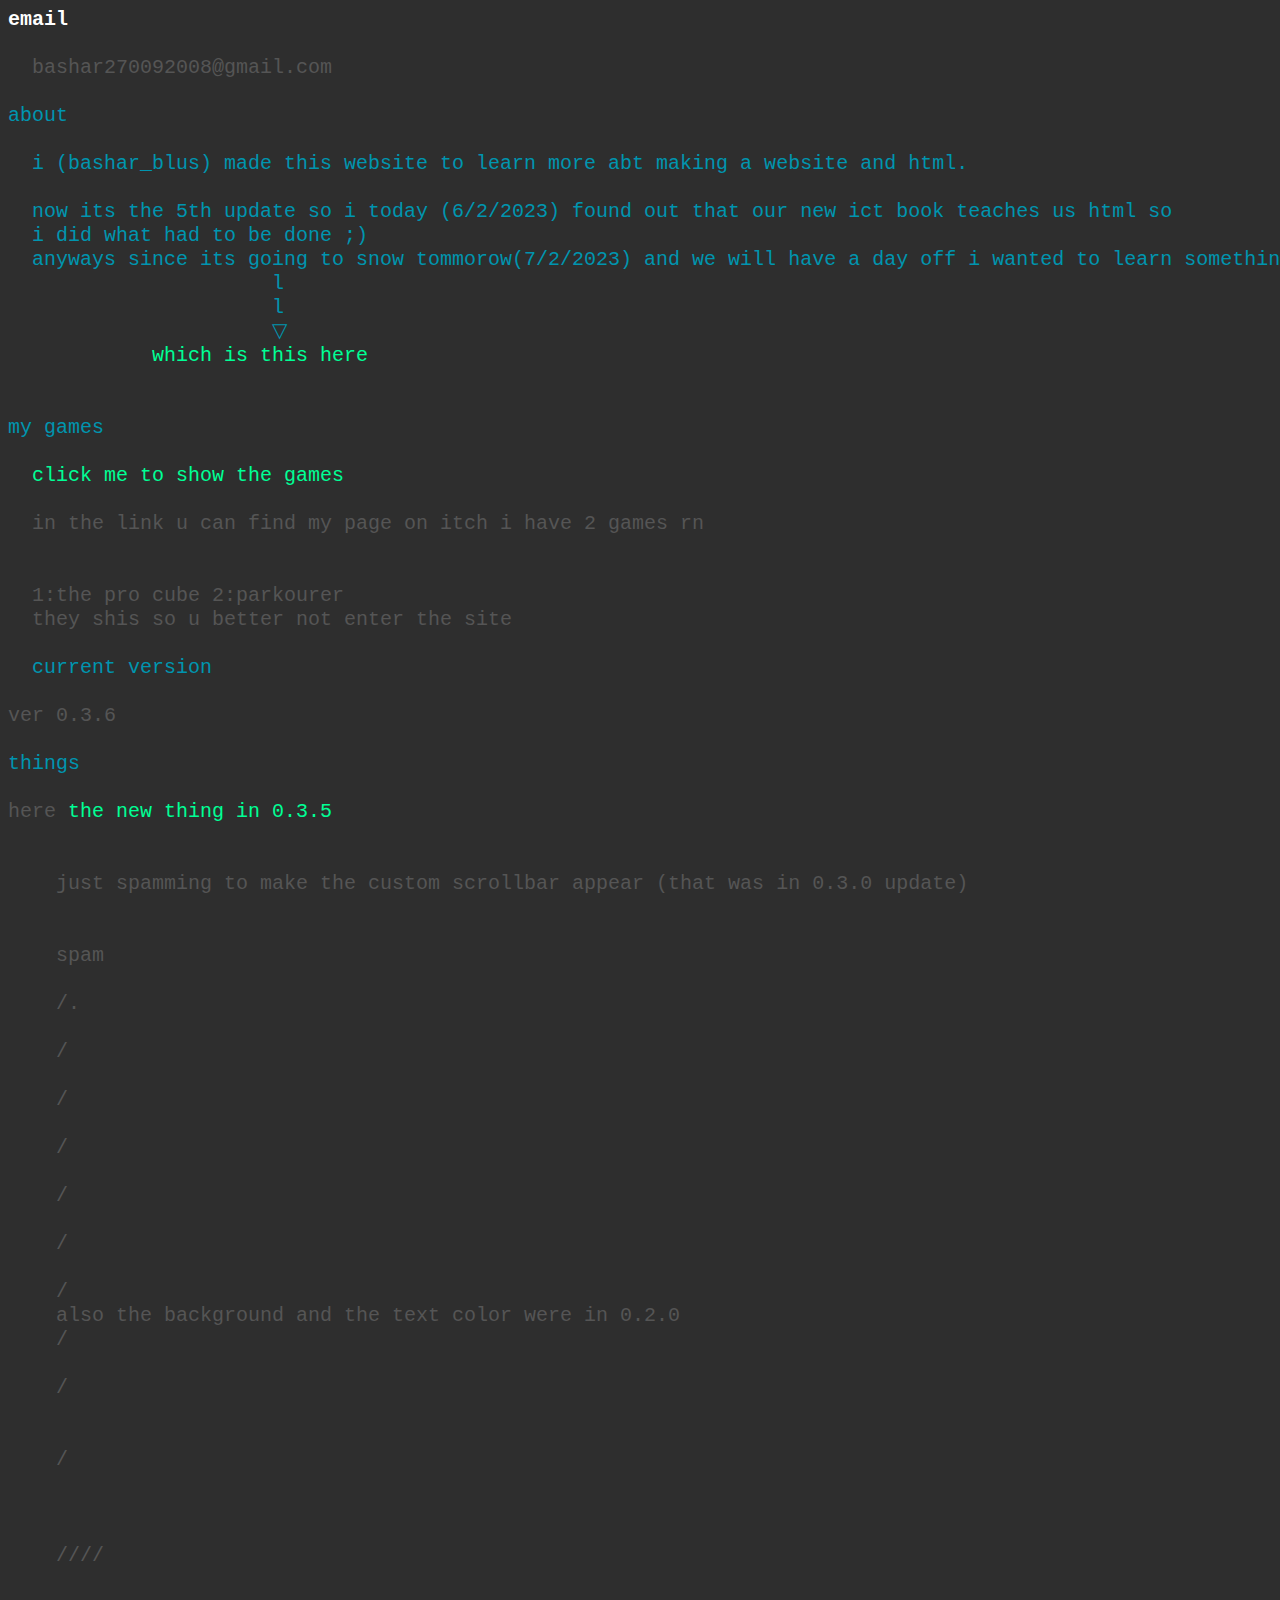
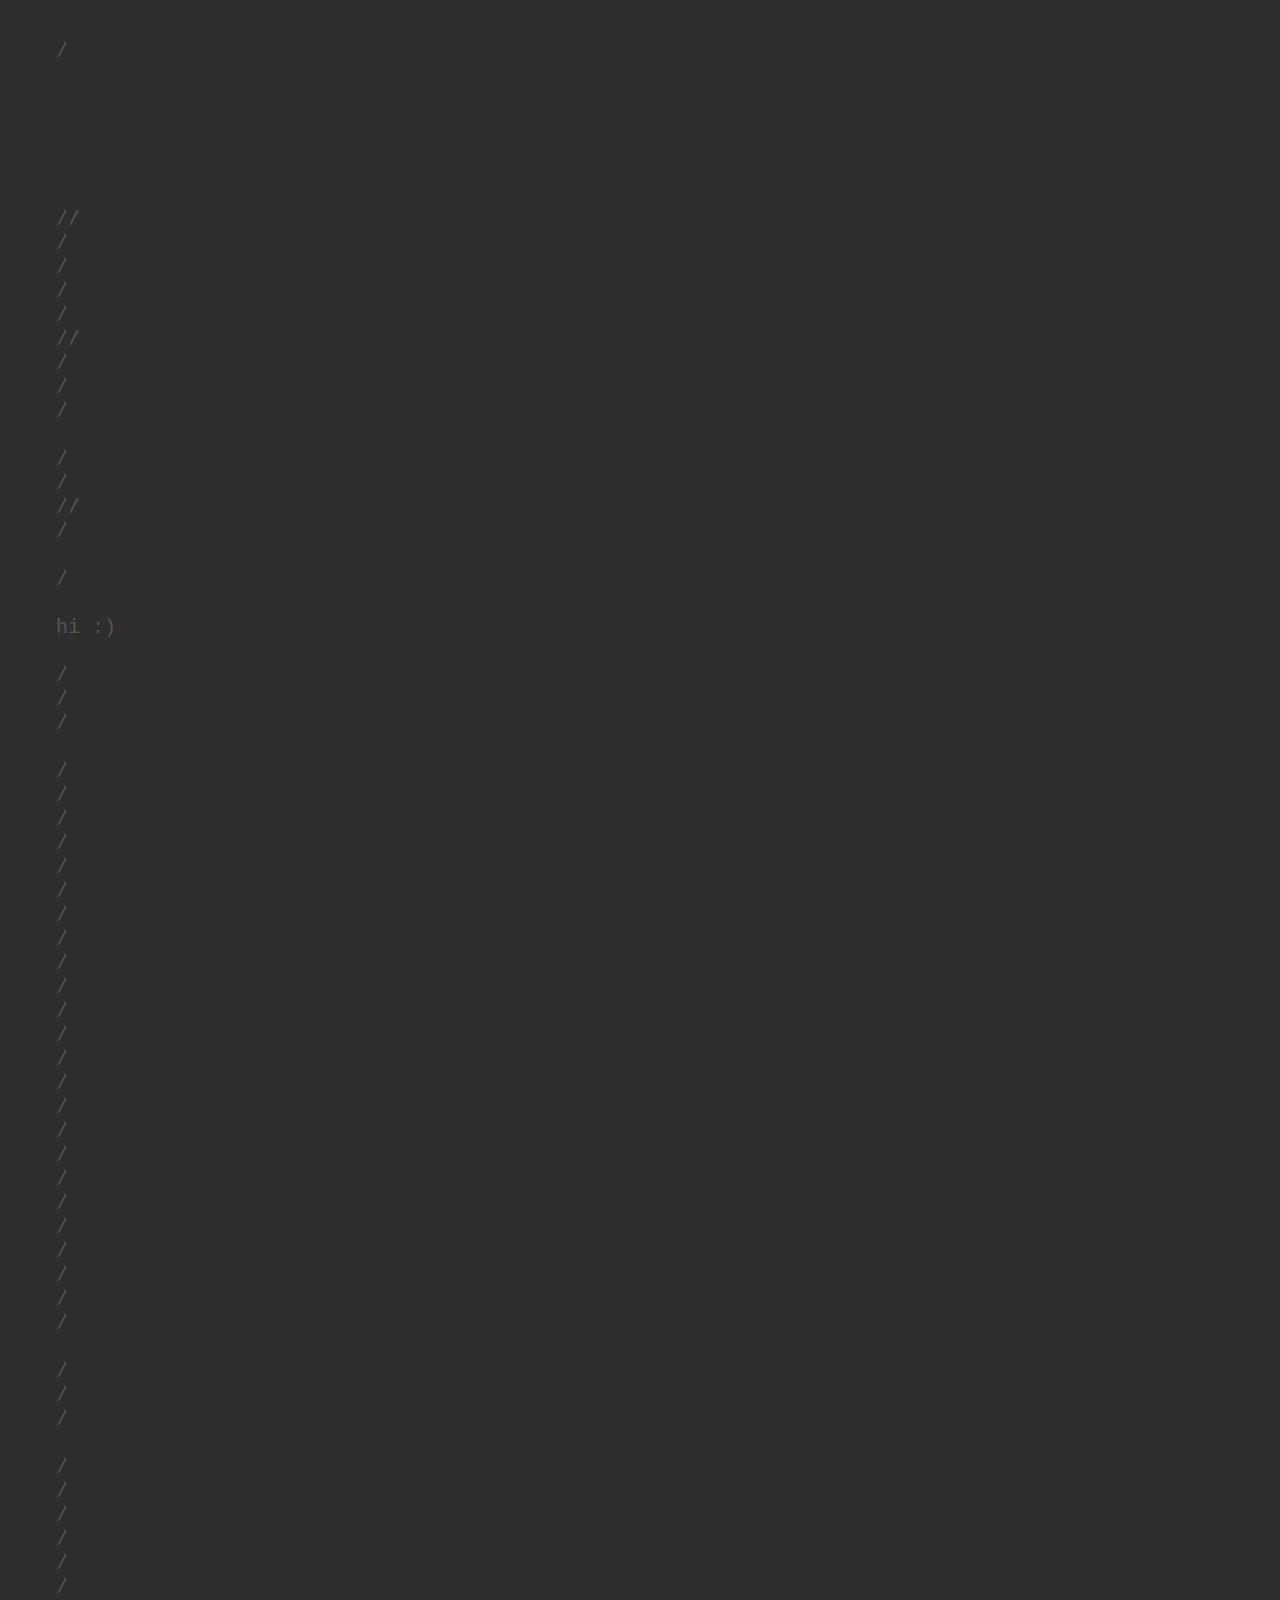
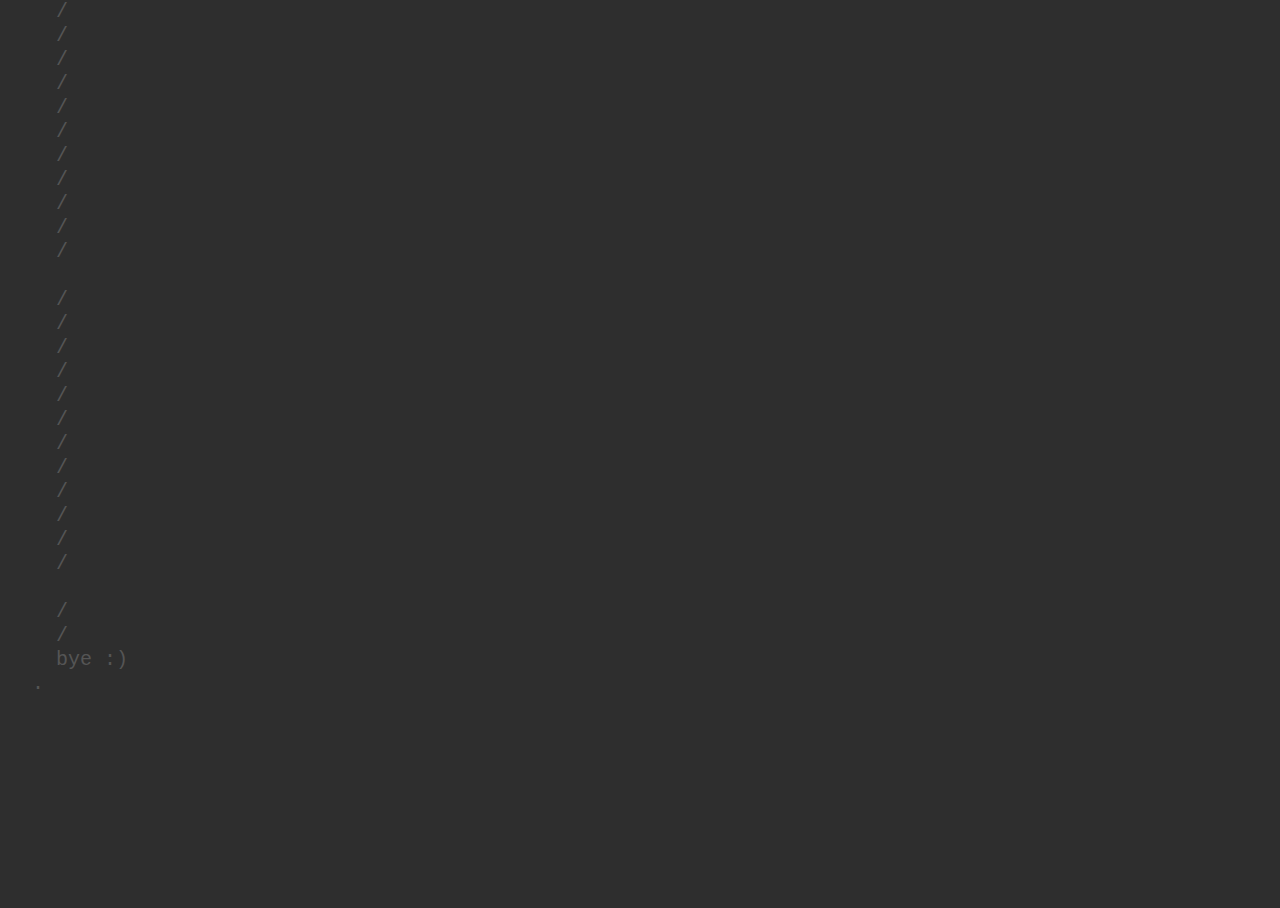
<file: index.html>
<!DOCTYPE HTML PUBLIC "-//W3C//DTD HTML 4.01 Transitional//EN">
<html>
<head>
<meta http-equiv="Content-Type" content="text/html; charset=utf-8">
<title>Blus website(ignore http warning im broke)</title>
</head>

<pre><span class="head">email</span>

  bashar270092008@gmail.com

<span class="sub">about

  i (bashar_blus) made this website to learn more abt making a website and html.

  now its the 5th update so i today (6/2/2023) found out that our new ict book teaches us html so 
  i did what had to be done ;) 
  anyways since its going to snow tommorow(7/2/2023) and we will have a day off i wanted to learn something new 
                      l
                      l
                      ▽
            <a href="html/imginsert.html">which is this here</a>
</span>
 
<span class="sub">my games</span>

  <a href="https://blus-dev.itch.io/">click me to show the games</a> 

  in the link u can find my page on itch i have 2 games rn


  1:the pro cube 2:parkourer
  they shis so u better not enter the site

  <span class="sub">current version</span>

ver 0.3.6 

<span class="sub">things</span>

here <a href="html/website.html">the new thing in 0.3.5</a>


    just spamming to make the custom scrollbar appear (that was in 0.3.0 update)


    spam

    /.

    /

    /

    /

    /

    /

    /
    also the background and the text color were in 0.2.0
    /

    /
    

    /



    ////



    /






    //
    /
    /
    /
    /
    //
    /
    /
    /

    /
    /
    //
    /

    /

    hi :)

    /
    /
    /

    /
    /
    /
    /
    /
    /
    /
    /
    /
    /
    /
    /
    /
    /
    /
    /
    /
    /
    /
    /
    /
    /
    /
    /

    /
    /
    /

    /
    /
    /
    /
    /
    /
    /
    /
    /
    /
    /
    /
    /
    /
    /
    /
    /

    /
    /
    /
    /
    /
    /
    /
    /
    /
    /
    /
    /

    /
    /
    bye :)
  .


  <body bgcolor="#2e2e2e" link="#00ff95" text="#555555" vlink="#00ff95"></body>

  <style>



    ::-webkit-scrollbar {
       width: 15px;
    } 
 
    ::-webkit-scrollbar-track {
       background: #2e2e2e;
     
    }
 
    ::-webkit-scrollbar-thumb {
     background: lightseagreen;
    }
 
    ::-webkit-scrollbar-thumb:hover {
     background: darkcyan;
    }
   body {
     background-color: #2e2e2e;
   }
   pre {
     font-size: 20px;
     line-height: 24px;
     font-family: Andale Mono, monospace;
   }
   .head {
     color: #ffffff;
     font-weight: bold;
   }
   .sub {
     color: #0095af;
   }
   a {
     text-decoration: none;
   }
 </style>

</body>
</html>
</file>
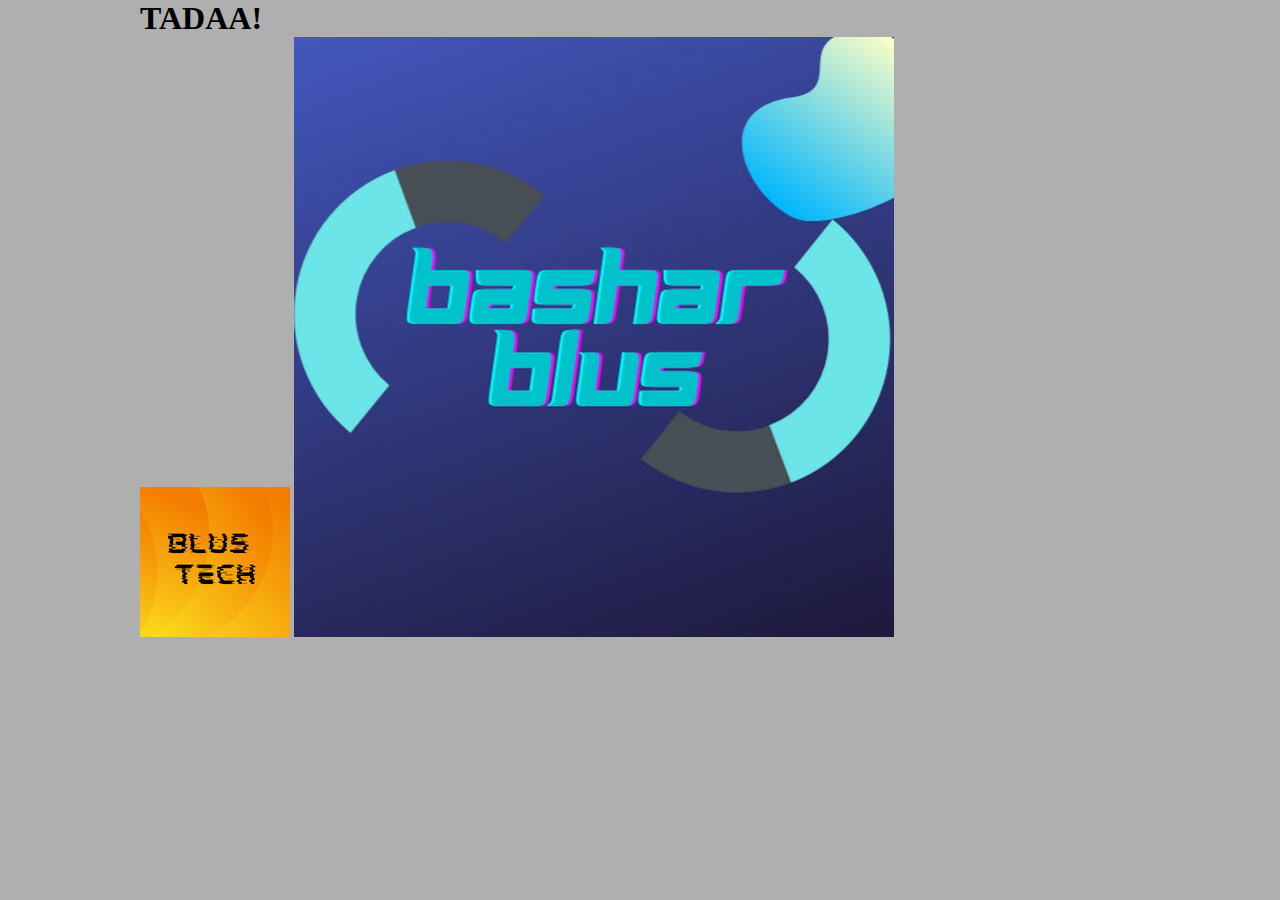
<file: html/imginsert.html>
<!DOCTYPE HTML>
<html>
    <head>
        <meta http-equiv="Content-Type" content="text/html; charset=utf-8">
        <title>hi :)</title>
        <link rel="stylesheet" href="css/style.css">
    </head>
    <body>
        <div class="wrapper">
            <h1><p>TADAA!</p></h1>
            <img class="blus-tech" src="img/BLUS TECH logo.png" alt="blus_tech">
            <img class="bashar-blus" src="img/bashar_blus logo.jpg" alt="bashar_blus">
        </div>

        <style>

            ::-webkit-scrollbar {
                  width: 15px;
               } 
        
               ::-webkit-scrollbar-track {
                  background: #2e2e2e;
            
               }
        
               ::-webkit-scrollbar-thumb {
             background: lightseagreen;
               }
        
              ::-webkit-scrollbar-thumb:hover {
             background: darkcyan;
            }
              body {
              background-color: #afafaf;
             }
             pre {
               font-size: 40px;
                line-height: 44px;
                font-family: Andale Mono, monospace;
             }
              .head {
               color: #ff0000;
             font-weight: bold;
            }
             .sub {
              color: #ffffff;
              }
             a {
              text-decoration: none;
              }
           </style>
       
    </body>
</html>
</file>
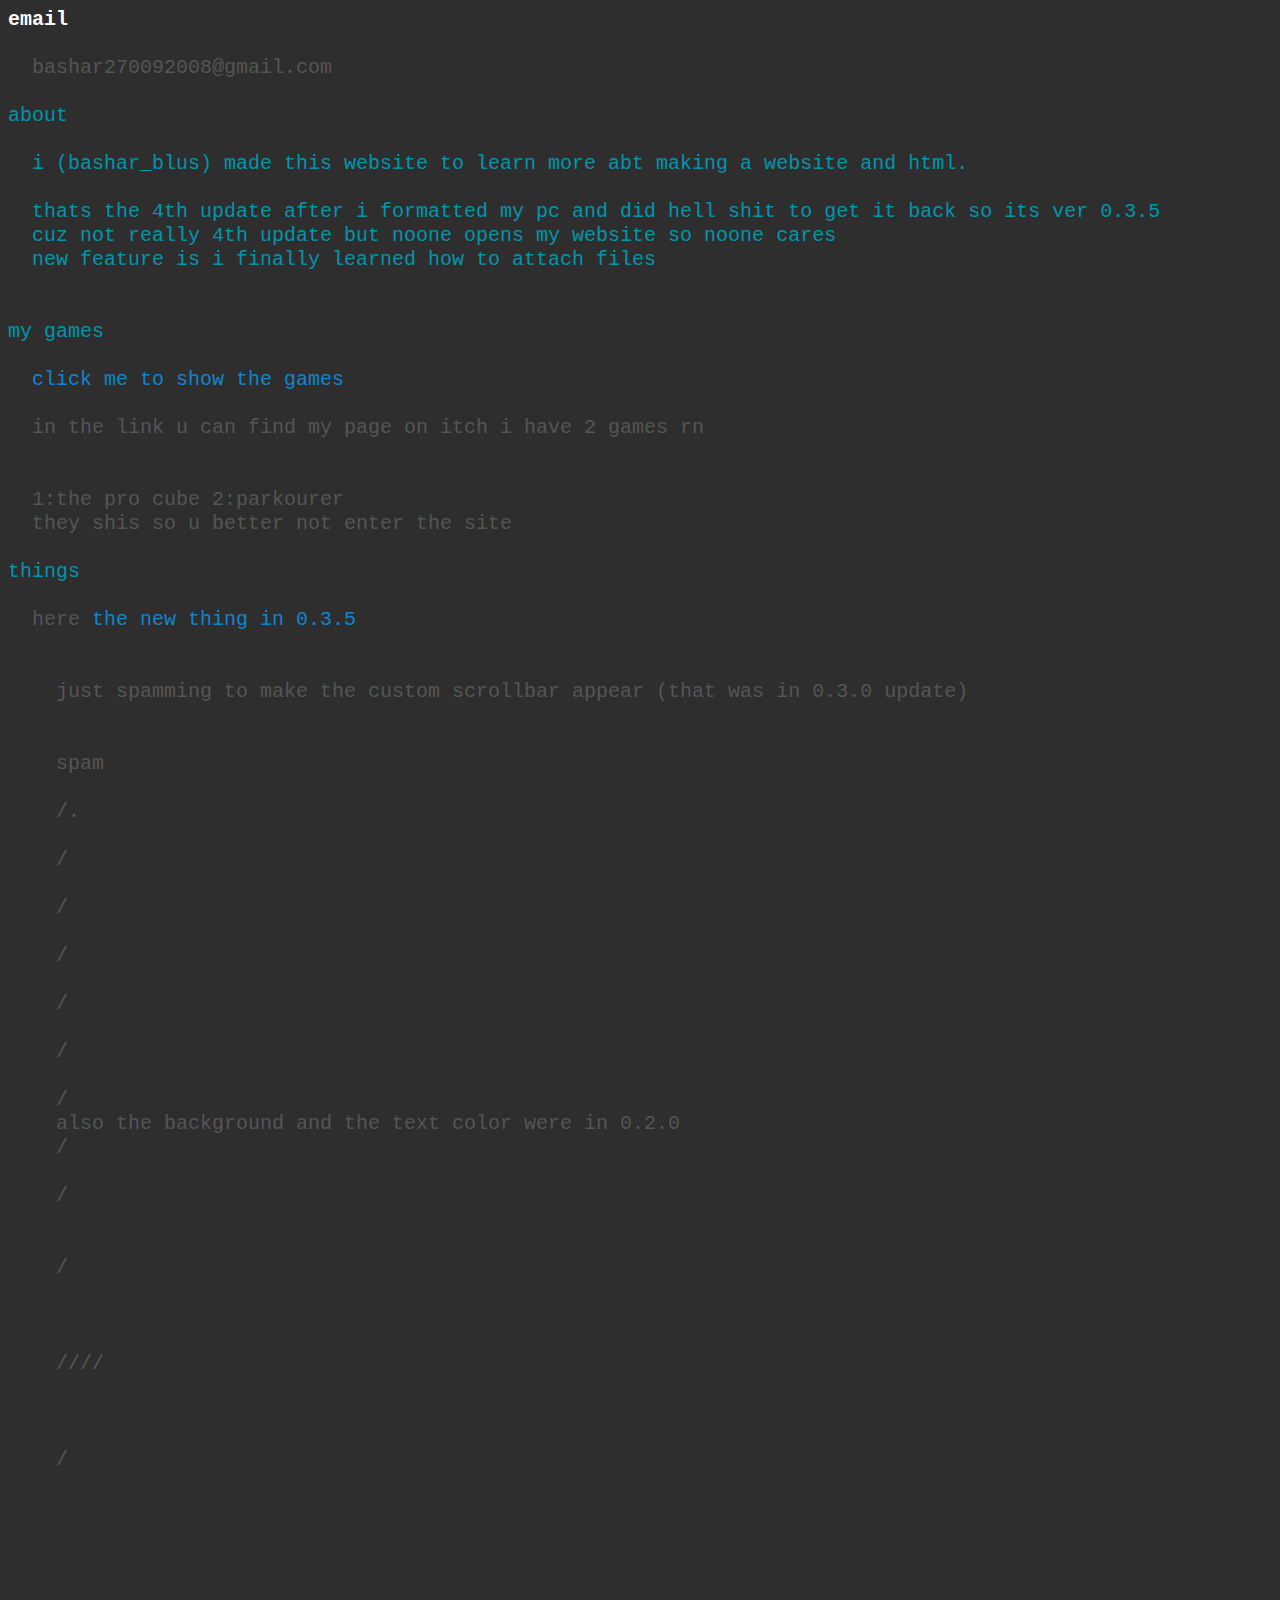
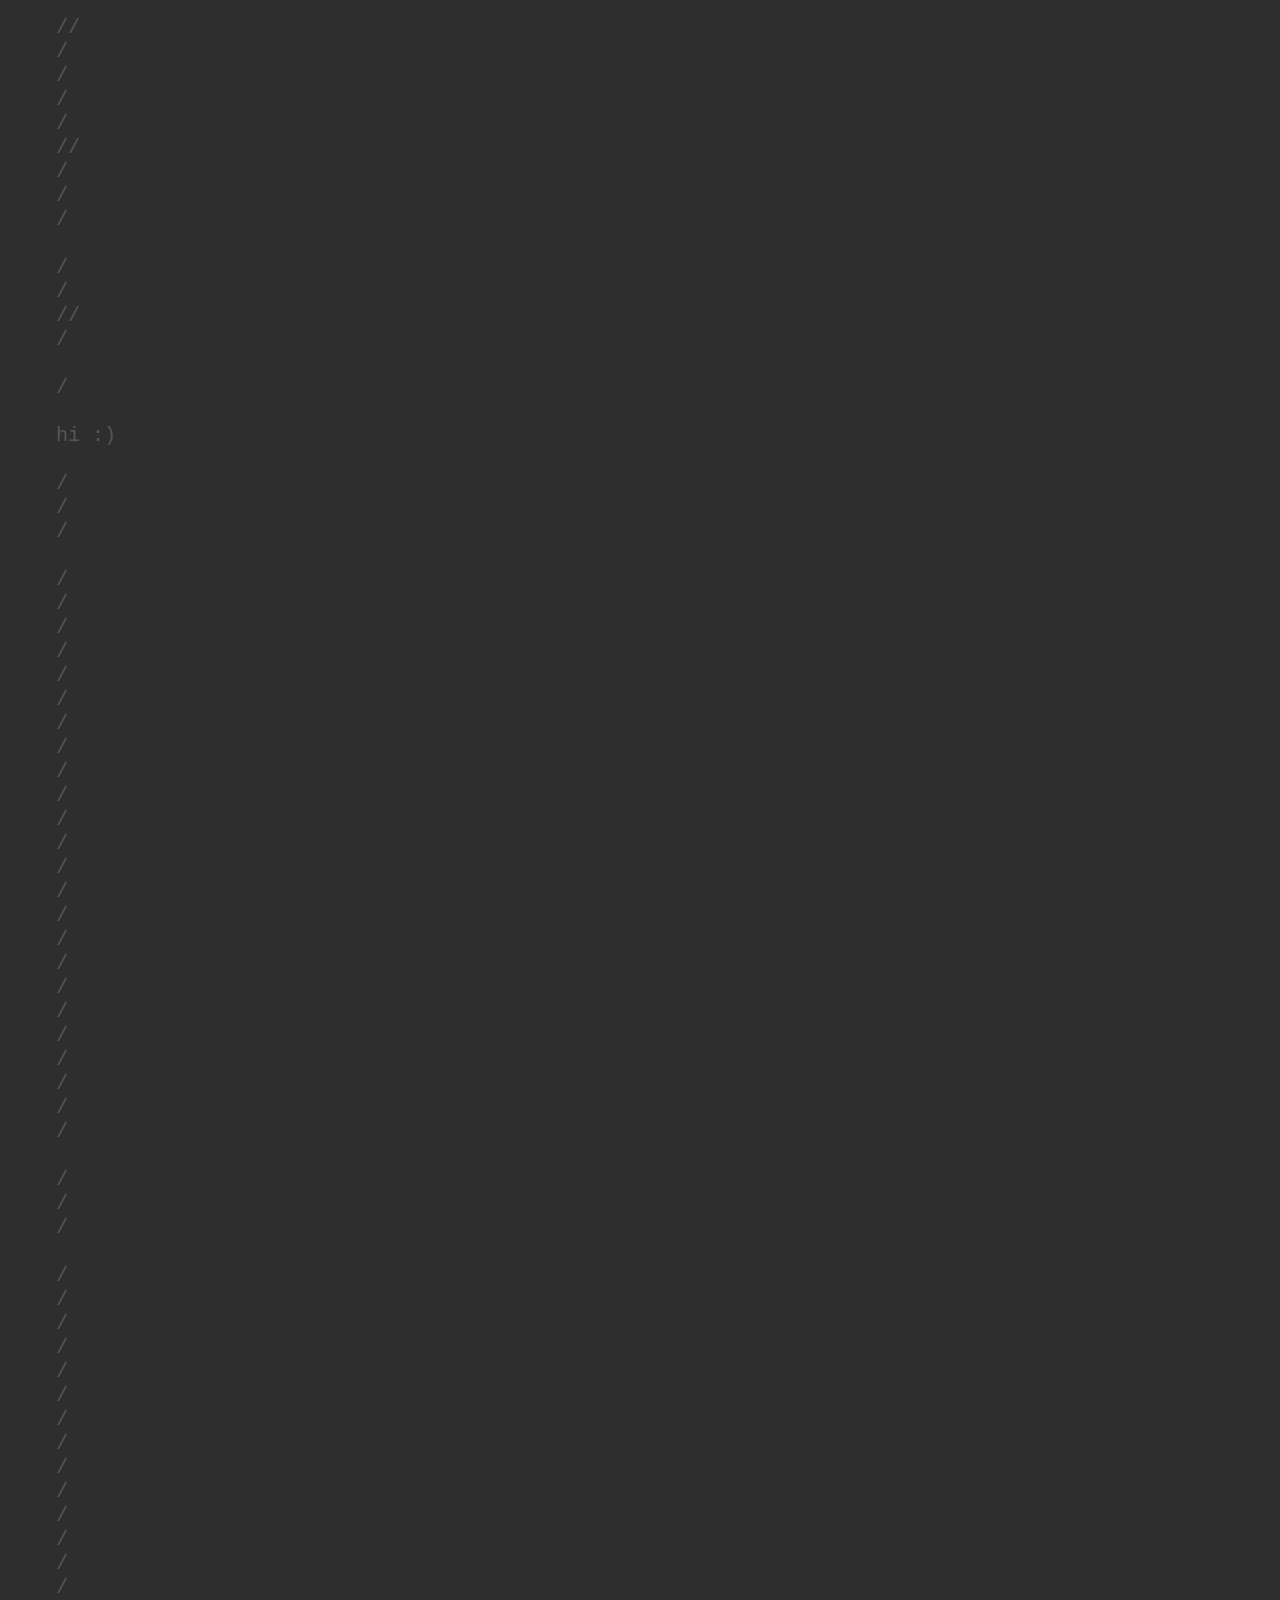
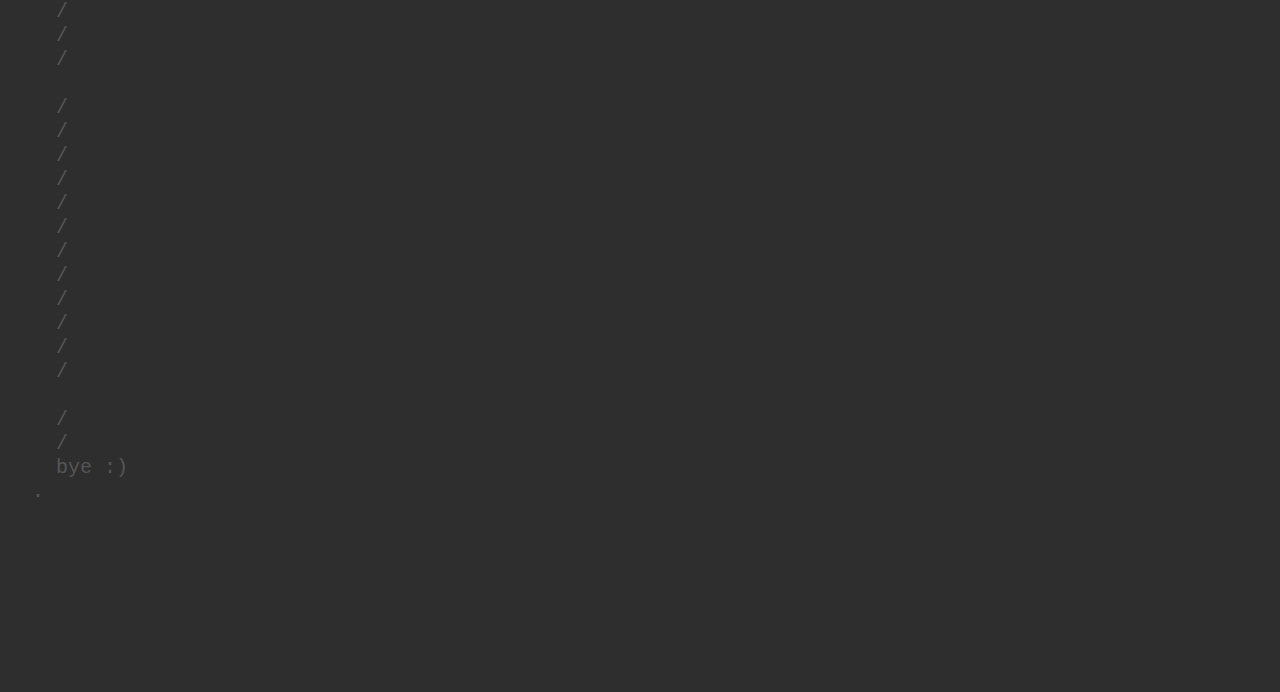
<file: html/index-old 0.3.5.html>
<!DOCTYPE HTML PUBLIC "-//W3C//DTD HTML 4.01 Transitional//EN">
<html>
<head>
<meta http-equiv="Content-Type" content="text/html; charset=utf-8">
<title>Blus website(ignore http warning im broke)</title>

<body bgcolor="#2e2e2e" link="#1084d0" text="#555555" vlink="#1084d0">

<pre><span class="head">email</span>

  bashar270092008@gmail.com

<span class="sub">about

  i (bashar_blus) made this website to learn more abt making a website and html.

  thats the 4th update after i formatted my pc and did hell shit to get it back so its ver 0.3.5 
  cuz not really 4th update but noone opens my website so noone cares 
  new feature is i finally learned how to attach files
</span>
 
<span class="sub">my games</span>

  <a href="https://blus-dev.itch.io/">click me to show the games</a> 

  in the link u can find my page on itch i have 2 games rn


  1:the pro cube 2:parkourer
  they shis so u better not enter the site

<span class="sub">things</span>

  here <a href="website.html">the new thing in 0.3.5</a>


    just spamming to make the custom scrollbar appear (that was in 0.3.0 update)


    spam

    /.

    /

    /

    /

    /

    /

    /
    also the background and the text color were in 0.2.0
    /

    /
    

    /



    ////



    /






    //
    /
    /
    /
    /
    //
    /
    /
    /

    /
    /
    //
    /

    /

    hi :)

    /
    /
    /

    /
    /
    /
    /
    /
    /
    /
    /
    /
    /
    /
    /
    /
    /
    /
    /
    /
    /
    /
    /
    /
    /
    /
    /

    /
    /
    /

    /
    /
    /
    /
    /
    /
    /
    /
    /
    /
    /
    /
    /
    /
    /
    /
    /

    /
    /
    /
    /
    /
    /
    /
    /
    /
    /
    /
    /

    /
    /
    bye :)
  .


  <style>



    ::-webkit-scrollbar {
       width: 15px;
    } 
 
    ::-webkit-scrollbar-track {
       background: #2e2e2e;
     
    }
 
    ::-webkit-scrollbar-thumb {
     background: lightseagreen;
    }
 
    ::-webkit-scrollbar-thumb:hover {
     background: darkcyan;
    }
   body {
     background-color: #2e2e2e;
   }
   pre {
     font-size: 20px;
     line-height: 24px;
     font-family: Andale Mono, monospace;
   }
   .head {
     color: #ffffff;
     font-weight: bold;
   }
   .sub {
     color: #0095af;
   }
   a {
     text-decoration: none;
   }
 </style>
 </head>

</body>
</html>
</file>
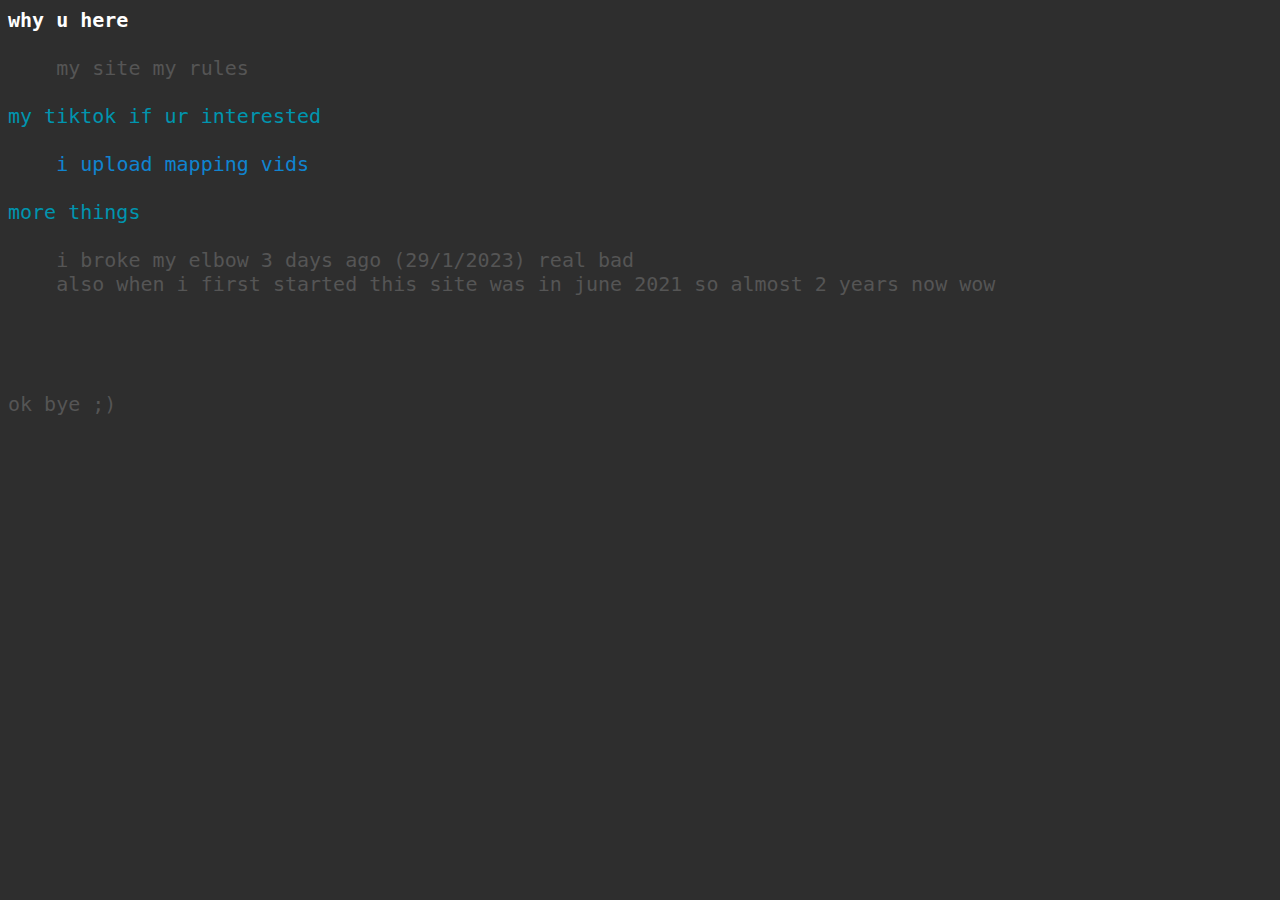
<file: html/website.html>
<!DOCTYPE HTML PUBLIC "-//W3C//DTD HTML 4.01 Transitional//EN">
<html>
<head>
<meta http-equiv="Content-Type" content="text/html; charset=utf-8">
<title>Blus website(ignore http warning im broke)</title>

<body bgcolor="#2e2e2e" link="#1084d0" text="#555555" vlink="#1084d0">

<pre><span class="head">why u here</span>

    my site my rules

<span class="sub">my tiktok if ur interested</span>

    <a href="https://www.tiktok.com/@bashar_blus">i upload mapping vids</a>

<span class="sub">more things</span>

    i broke my elbow 3 days ago (29/1/2023) real bad
    also when i first started this site was in june 2021 so almost 2 years now wow

<style>

    ::-webkit-scrollbar {
       width: 15px;
    } 
 
    ::-webkit-scrollbar-track {
       background: #2e2e2e;
     
    }
 
    ::-webkit-scrollbar-thumb {
     background: lightseagreen;
    }
 
    ::-webkit-scrollbar-thumb:hover {
     background: darkcyan;
    }
   body {
     background-color: #2e2e2e;
   }
   pre {
     font-size: 20px;
     line-height: 24px;
     font-family: Andale Mono, monospace;
   }
   .head {
     color: #ffffff;
     font-weight: bold;
   }
   .sub {
     color: #0095af;
   }
   a {
     text-decoration: none;
   }
 </style>
 </head>
 
ok bye ;)
</body>
</html>
</file>
<file: html/css/style.css>
*{
  margin: 0;
  padding: 0;
}

.wrapper {
  margin: 0 auto;
  width: 1000px;
}

.blus-tech {
  width: 150;
  height: 150;
}


.bashar-blus {
  width: 600;
  height: 600;
}
</file>
